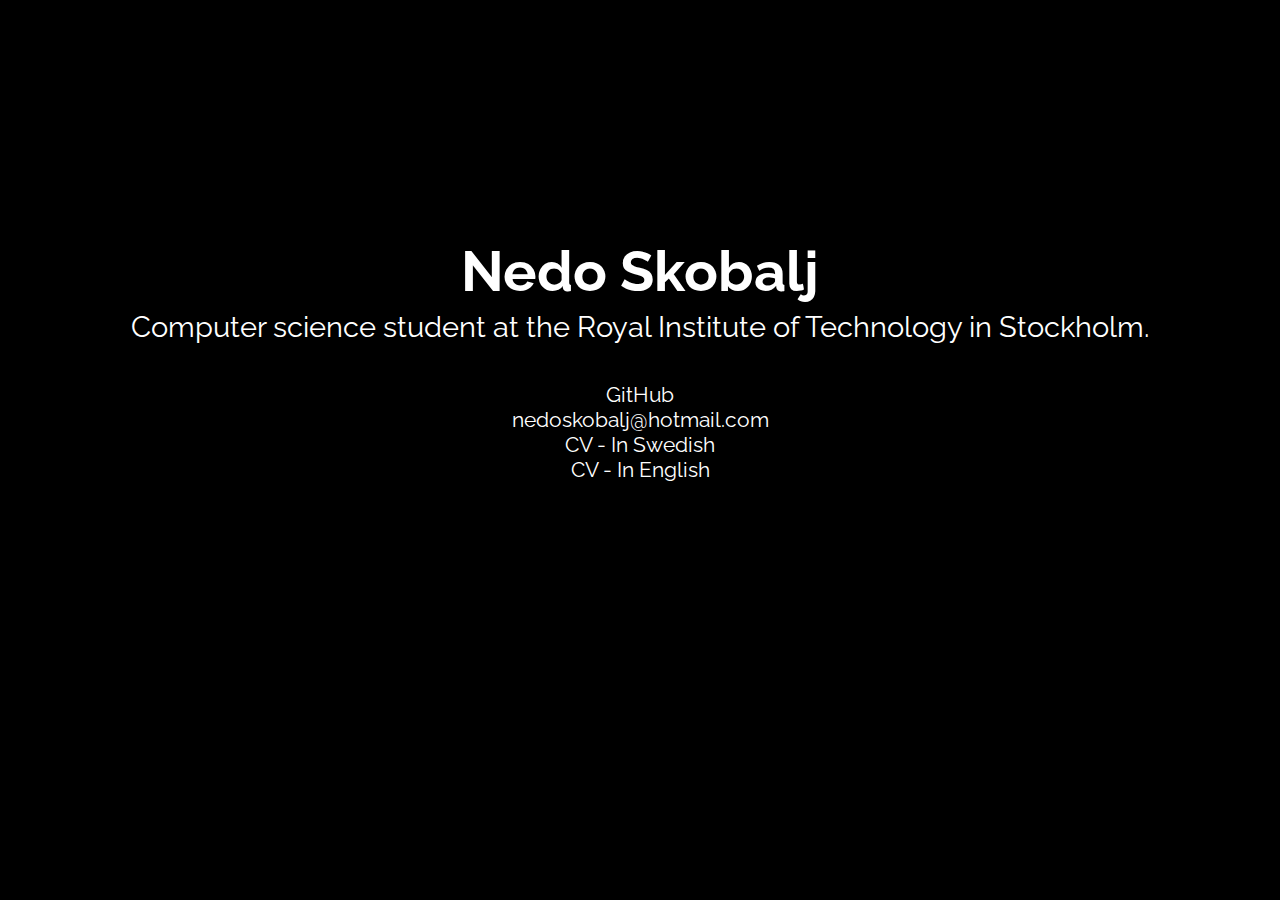
<file: index.html>
﻿<!DOCTYPE html>
<html>
<head>
	<meta name="Nedo Skobalj" content="Personal website of Nedo Skobalj" />
	<link href='https://fonts.googleapis.com/css?family=Raleway:400,700' rel='stylesheet' type='text/css'>
	<link rel="stylesheet" type="text/css" href="design.css">
	<h1>Nedo Skobalj</h1>
</head>
<body>
	<div style="text-align:center">
		<p>Computer science student at the Royal Institute of Technology in Stockholm.</p>
		<a href="https://github.com/Nezz94" target="_blank">GitHub</a><br>
		<a href="mailto:nedoskobalj@hotmail.com" target="_top">nedoskobalj@hotmail.com</a><br>
		<a href="pdfs/CV_Nedo_Skobalj.pdf">CV - In Swedish</a><br>
		<a href="pdfs/CV_Nedo_Skobalj_English.pdf">CV - In English</a><br>
	</div>
</body>
</html>
</file>
<file: design.css>
body {
	padding-top: 15%;
	background-color: black;
}

h1 {
	font-family: 'Raleway', sans-serif;
	font-size: 350%;
	color: white;
	text-align: center;
	padding-bottom: 0%;
	margin-bottom: 0.5%;
}

p {
	font-family: 'Raleway', sans-serif;
	font-size: 180%;
	color: white;
	text-align: center;
	padding-top: 0%;
	margin-top: 0%;
	margin-bottom: 3%;
}

a {
	text-decoration: none;
	font-family: 'Raleway', sans-serif;
	font-size: 130%;
	color: white;
	text-align: center;
}

a:hover {
	text-decoration: none;
	color: #848484;
	font-size: 130%;
}
</file>
